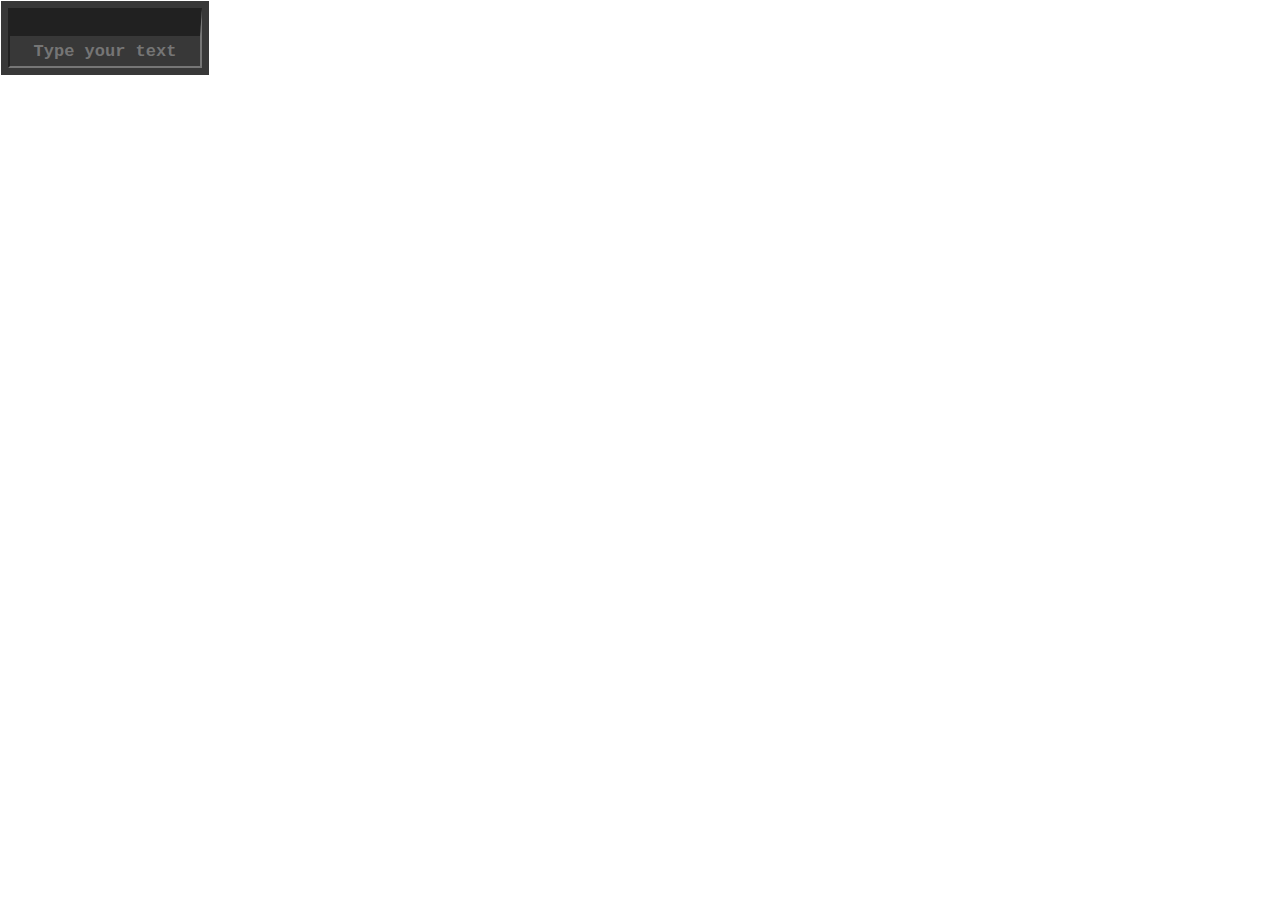
<file: index.html>
<!DOCTYPE html>
<html lang="en">
<head>
    <meta charset="UTF-8">
    <meta name="viewport" content="width=device-width, initial-scale=1.0">
    <title>Document</title>
    <link rel="stylesheet" href="css.css">
</head>
<body>
<input type="text" name="text" class="input" placeholder="Type your text">
</body>
</html>
</file>
<file: css.css>
.input {
 background-color: #383838;
 border: 1ex solid none;
 border-top-width: 1.7em;
 margin: 0;
 padding: 0;
 color: #383838;
 word-wrap: break-word;
 outline: 7px solid #383838;
 height: 30px;
 font-size: 17px;
 text-align: center;
 -webkit-transition: all 1s;
 transition: all 1s;
 max-width: 190px;
 font-weight: bold;
 font-family: 'Courier New', Courier, monospace;
}

.input:hover {
 border-top-width: 0.2em;
 background-color: #f1e8e8;
}

.input:focus {
 border-top-width: 0.2em;
 background-color: #f1e8e8;
}
</file>
